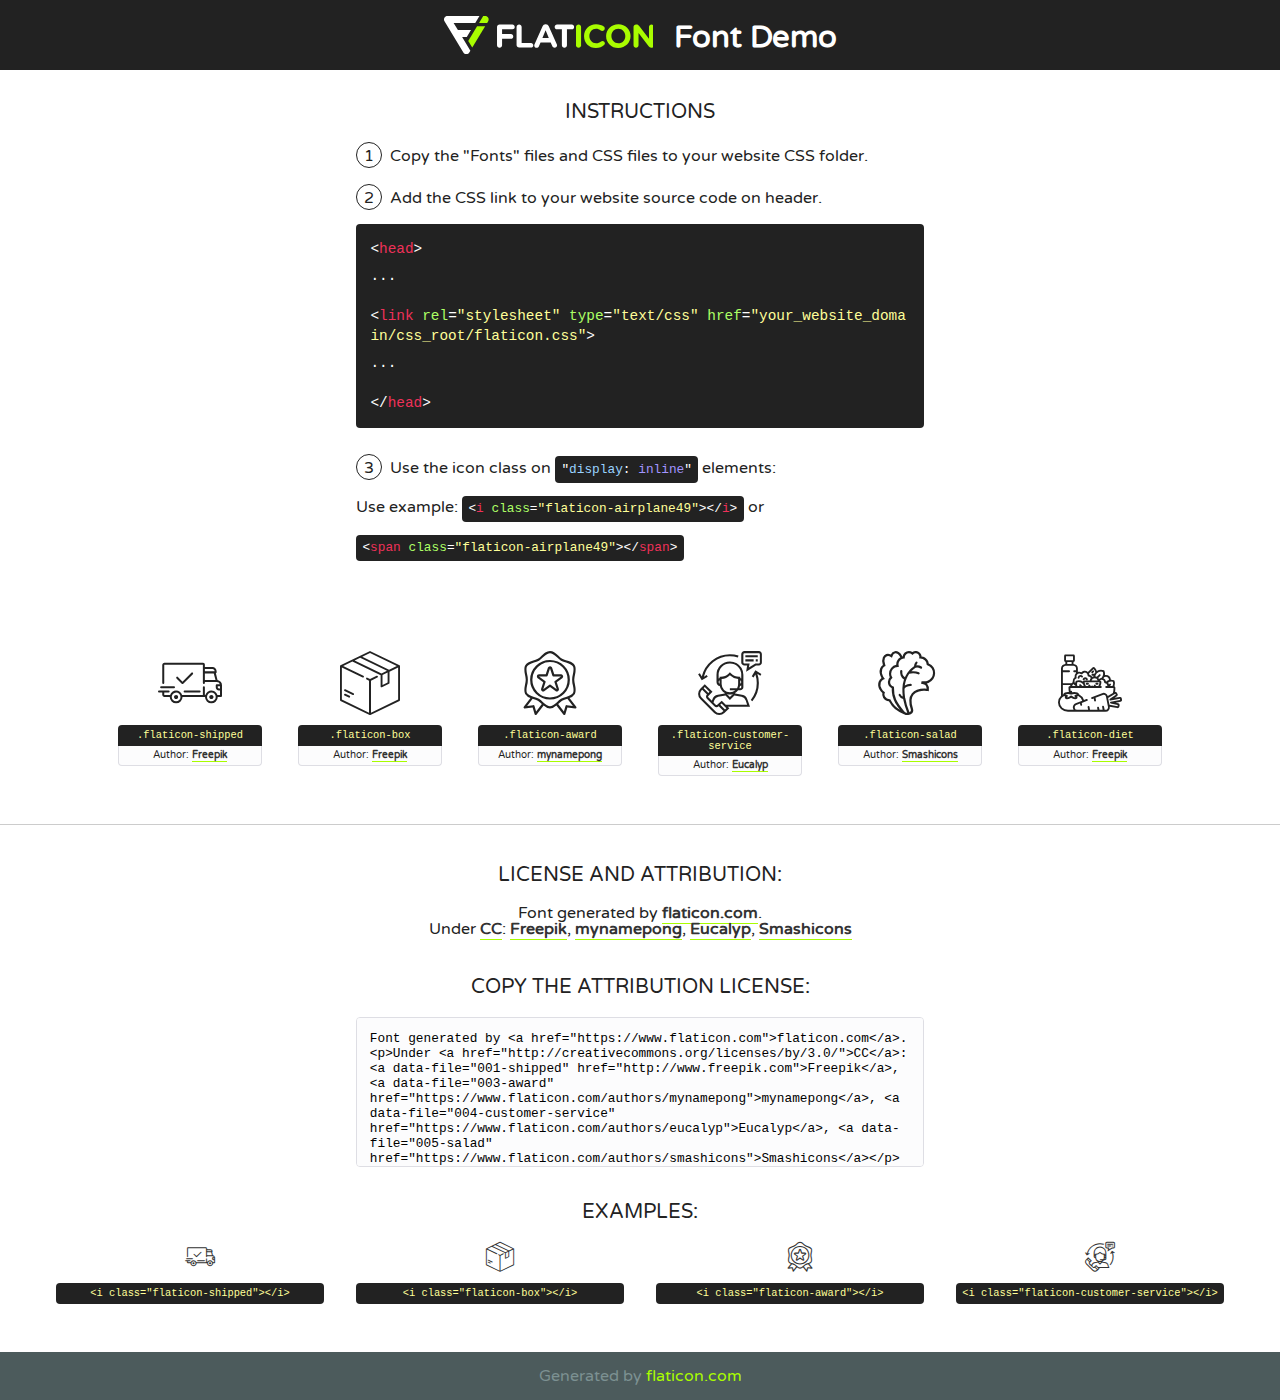
<file: portal/static/fonts/flaticon/font/flaticon.html>
<!DOCTYPE html>
<!--
  Flaticon icon font: Flaticon
  Creation date: 17/07/2019 12:38
-->
<html>
<!DOCTYPE html>
<html>

<head>
    <title>Flaticon WebFont</title>
    <link href="http://fonts.googleapis.com/css?family=Varela+Round" rel="stylesheet" type="text/css" />
    <link rel="stylesheet" type="text/css" href="flaticon.css">
    <meta charset="UTF-8">
    <style>
    html, body, div, span, applet, object, iframe,
    h1, h2, h3, h4, h5, h6, p, blockquote, pre,
    a, abbr, acronym, address, big, cite, code,
    del, dfn, em, img, ins, kbd, q, s, samp,
    small, strike, strong, sub, sup, tt, var,
    b, u, i, center,
    dl, dt, dd, ol, ul, li,
    fieldset, form, label, legend,
    table, caption, tbody, tfoot, thead, tr, th, td,
    article, aside, canvas, details, embed, 
    figure, figcaption, footer, header, hgroup, 
    menu, nav, output, ruby, section, summary,
    time, mark, audio, video {
        margin: 0;
        padding: 0;
        border: 0;
        font-size: 100%;
        font: inherit;
        vertical-align: baseline;
    }
    /* HTML5 display-role reset for older browsers */
    article, aside, details, figcaption, figure, 
    footer, header, hgroup, menu, nav, section {
        display: block;
    }
    body {
        line-height: 1;
    }
    ol, ul {
        list-style: none;
    }
    blockquote, q {
        quotes: none;
    }
    blockquote:before, blockquote:after,
    q:before, q:after {
        content: '';
        content: none;
    }
    table {
        border-collapse: collapse;
        border-spacing: 0;
    }
    body {
        font-family: 'Varela Round', Helvetica, Arial, sans-serif;
        font-size: 16px;
        color: #222;
    }
    a {
        color: #333;
        border-bottom: 1px solid #a9fd00;
        font-weight: bold;
        text-decoration: none;
    }
    * {
        -moz-box-sizing: border-box;
        -webkit-box-sizing: border-box;
        box-sizing: border-box;
        margin: 0;
        padding: 0;
    }
    [class^="flaticon-"]:before, [class*=" flaticon-"]:before, [class^="flaticon-"]:after, [class*=" flaticon-"]:after {
        font-family: Flaticon;
        font-size: 30px;
        font-style: normal;
        margin-left: 20px;
        color: #333;
    }
    .wrapper {
        max-width: 600px;
        margin: auto;
        padding: 0 1em;
    }
    .title {
        font-size: 1.25em;
        text-align: center;
        margin-bottom: 1em;
        text-transform: uppercase;
    }
    header {
        text-align: center;
        background-color: #222;
        color: #fff;
        padding: 1em;
    }
    header .logo {
        width: 210px;
        height: 38px;
        display: inline-block;
        vertical-align: middle;
        margin-right: 1em;
        border: none;
    }
    header strong {
        font-size: 1.95em;
        font-weight: bold;
        vertical-align: middle;
        margin-top: 5px;
        display: inline-block;
    }
    .demo {
        margin: 2em auto;
        line-height: 1.25em;
    }
    .demo ul li {
        margin-bottom: 1em;
    }
    .demo ul li .num {
        color: #222;
        border-radius: 20px;
        display: inline-block;
        width: 26px;
        padding: 3px;
        height: 26px;
        text-align: center;
        margin-right: 0.5em;
        border: 1px solid #222;
    }
    .demo ul li code {
        background-color: #222;
        border-radius: 4px;
        padding: 0.25em 0.5em;
        display: inline-block;
        color: #fff;
        font-family: Consolas,Monaco,Lucida Console,Liberation Mono,DejaVu Sans Mono,Bitstream Vera Sans Mono,Courier New, monospace;
        font-weight: lighter;
        margin-top: 1em;
        font-size: 0.8em;
        word-break: break-all;
    }
    .demo ul li code.big {
        padding: 1em;
        font-size: 0.9em;
    }
    .demo ul li code .red {
        color: #EF3159;
    }
    .demo ul li code .green {
        color: #ACFF65;
    }
    .demo ul li code .yellow {
        color: #FFFF99;
    }
    .demo ul li code .blue {
        color: #99D3FF;
    }
    .demo ul li code .purple {
        color: #A295FF;
    }
    .demo ul li code .dots {
        margin-top: 0.5em;
        display: block;
    }
    #glyphs {
        border-bottom: 1px solid #ccc;
        padding: 2em 0;
        text-align: center;
    }
    .glyph {
        display: inline-block;
        width: 9em;
        margin: 1em;
        text-align: center;
        vertical-align: top;
        background: #FFF;
    }
    .glyph .glyph-icon {
        padding: 10px;
        display: block;
        font-family:"Flaticon";
        font-size: 64px;
        line-height: 1;
    }
    .glyph .glyph-icon:before {
        font-size: 64px;
        color: #222;
        margin-left: 0;
    }
    .class-name {
        font-size: 0.65em;
        background-color: #222;
        color: #fff;
        border-radius: 4px 4px 0 0;
        padding: 0.5em;
        color: #FFFF99;
        font-family: Consolas,Monaco,Lucida Console,Liberation Mono,DejaVu Sans Mono,Bitstream Vera Sans Mono,Courier New, monospace;
    }
    .author-name {
        font-size: 0.6em;
        background-color: #fcfcfd;
        border: 1px solid #DEDEE4;
        border-top: 0;
        border-radius: 0 0 4px 4px;
        padding: 0.5em;
    }
    .class-name:last-child {
        font-size: 10px;
        color:#888;
    }
    .class-name:last-child a {
        font-size: 10px;
        color:#555;
    }
    .class-name:last-child a:hover {
        color:#a9fd00;
    }
    .glyph > input {
        display: block;
        width: 100px;
        margin: 5px auto;
        text-align: center;
        font-size: 12px;
        cursor: text;
    }
    .glyph > input.icon-input {
        font-family:"Flaticon";
        font-size: 16px;
        margin-bottom: 10px;
    }
    .attribution .title {
        margin-top: 2em;
    }
    .attribution textarea {
        background-color: #fcfcfd;
        padding: 1em;
        border: none;
        box-shadow: none;
        border: 1px solid #DEDEE4;
        border-radius: 4px;
        resize: none;
        width: 100%;
        height: 150px;
        font-size: 0.8em;
        font-family: Consolas,Monaco,Lucida Console,Liberation Mono,DejaVu Sans Mono,Bitstream Vera Sans Mono,Courier New, monospace;
        -webkit-appearance: none;
    }
    .iconsuse {
        margin: 2em auto;
        text-align: center;
        max-width: 1200px;
    }
    .iconsuse:after {
        content: '';
        display: table;
        clear: both;
    }
    .iconsuse .image {
        float: left;
        width: 25%;
        padding: 0 1em;
    }
    .iconsuse .image p {
        margin-bottom: 1em;
    }
    .iconsuse .image span {
        display: block;
        font-size: 0.65em;
        background-color: #222;
        color: #fff;
        border-radius: 4px;
        padding: 0.5em;
        color: #FFFF99;
        margin-top: 1em;
        font-family: Consolas,Monaco,Lucida Console,Liberation Mono,DejaVu Sans Mono,Bitstream Vera Sans Mono,Courier New, monospace;
    }
    #footer {
        text-align: center;
        background-color: #4C5B5C;
        color: #7c9192;
        padding: 1em;
    }
    #footer a {
        border: none;
        color: #a9fd00;
        font-weight: normal;
    }
    @media (max-width: 960px) {
        .iconsuse .image {
            width: 50%;
        }
    }
    @media (max-width: 560px) {
        .iconsuse .image {
            width: 100%;
        }
    }
    </style>
</head>

<body class="characters-off">

    <header>
        <a href="https://www.flaticon.com" target="_blank" class="logo">
            <svg version="1.1" xmlns="http://www.w3.org/2000/svg" xmlns:xlink="http://www.w3.org/1999/xlink" xmlns:a="http://ns.adobe.com/AdobeSVGViewerExtensions/3.0/" viewBox="0 0 560.875 102.036" enable-background="new 0 0 560.875 102.036" xml:space="preserve">
                <defs>
                </defs>
                <g>
                    <g class="letters">
                        <path fill="#ffffff" d="M141.596,29.675c0-3.777,2.985-6.767,6.764-6.767h34.438c3.426,0,6.15,2.728,6.15,6.15
                        c0,3.43-2.724,6.149-6.15,6.149h-27.674v13.091h23.719c3.429,0,6.151,2.724,6.151,6.15c0,3.43-2.723,6.149-6.151,6.149h-23.719
                        v17.574c0,3.773-2.986,6.761-6.764,6.761c-3.779,0-6.764-2.989-6.764-6.761V29.675z"></path>
                        <path fill="#ffffff" d="M193.844,29.149c0-3.781,2.985-6.767,6.764-6.767c3.776,0,6.763,2.985,6.763,6.767v42.957h25.039
                        c3.426,0,6.149,2.726,6.149,6.153c0,3.425-2.723,6.15-6.149,6.15h-31.802c-3.779,0-6.764-2.986-6.764-6.768V29.149z"></path>
                        <path fill="#ffffff" d="M241.891,75.71l21.438-48.407c1.492-3.341,4.215-5.357,7.906-5.357h0.792
                        c3.686,0,6.323,2.017,7.815,5.357l21.439,48.407c0.436,0.967,0.701,1.845,0.701,2.723c0,3.602-2.809,6.501-6.414,6.501
                        c-3.161,0-5.269-1.845-6.499-4.655l-4.132-9.661h-27.059l-4.301,10.102c-1.144,2.631-3.426,4.214-6.237,4.214
                        c-3.517,0-6.24-2.81-6.24-6.325C241.1,77.64,241.451,76.677,241.891,75.71z M279.932,58.666l-8.521-20.297l-8.526,20.297H279.932
                        z"></path>
                        <path fill="#ffffff" d="M314.864,35.387H301.86c-3.429,0-6.239-2.813-6.239-6.238c0-3.429,2.811-6.24,6.239-6.24h39.533
                        c3.426,0,6.237,2.811,6.237,6.24c0,3.425-2.811,6.238-6.237,6.238h-13.001v42.785c0,3.773-2.99,6.761-6.764,6.761
                        c-3.779,0-6.764-2.989-6.764-6.761V35.387z"></path>
                        <path fill="#A9FD00" d="M352.615,29.149c0-3.781,2.985-6.767,6.767-6.767c3.774,0,6.761,2.985,6.761,6.767v49.024
                        c0,3.773-2.987,6.761-6.761,6.761c-3.781,0-6.767-2.989-6.767-6.761V29.149z"></path>
                        <path fill="#A9FD00" d="M374.132,53.836v-0.179c0-17.481,13.178-31.801,32.065-31.801c9.22,0,15.459,2.458,20.557,6.238
                        c1.402,1.054,2.637,2.985,2.637,5.357c0,3.692-2.985,6.59-6.681,6.59c-1.845,0-3.071-0.702-4.044-1.319
                        c-3.776-2.813-7.729-4.393-12.562-4.393c-10.364,0-17.831,8.611-17.831,19.154v0.173c0,10.542,7.291,19.329,17.831,19.329
                        c5.715,0,9.492-1.756,13.359-4.834c1.049-0.874,2.458-1.491,4.039-1.491c3.429,0,6.325,2.813,6.325,6.236
                        c0,2.106-1.056,3.78-2.282,4.834c-5.539,4.834-12.036,7.733-21.878,7.733C387.572,85.464,374.132,71.493,374.132,53.836z"></path>
                        <path fill="#A9FD00" d="M433.009,53.836v-0.179c0-17.481,13.79-31.801,32.766-31.801c18.981,0,32.592,14.143,32.592,31.628v0.173
                        c0,17.483-13.785,31.807-32.769,31.807C446.625,85.464,433.009,71.32,433.009,53.836z M484.224,53.836v-0.179
                        c0-10.539-7.725-19.326-18.626-19.326c-10.893,0-18.449,8.611-18.449,19.154v0.173c0,10.542,7.73,19.329,18.626,19.329
                        C476.676,72.986,484.224,64.378,484.224,53.836z"></path>
                        <path fill="#A9FD00" d="M506.233,29.321c0-3.774,2.99-6.763,6.767-6.763h1.401c3.252,0,5.183,1.583,7.029,3.953l26.093,34.265
                        V29.059c0-3.692,2.99-6.677,6.681-6.677c3.683,0,6.671,2.985,6.671,6.677v48.934c0,3.78-2.987,6.765-6.764,6.765h-0.436
                        c-3.257,0-5.188-1.581-7.034-3.953l-27.056-35.492v32.944c0,3.687-2.985,6.676-6.678,6.676c-3.683,0-6.673-2.989-6.673-6.676
                        V29.321z"></path>
                    </g>
                    <g class="insignia">
                        <path fill="#ffffff" d="M48.372,56.137h12.517l11.156-18.537H37.186L25.688,18.539h57.825L94.668,0H9.271
                        C5.925,0,2.842,1.801,1.198,4.716c-1.644,2.907-1.593,6.482,0.134,9.343l50.38,83.501c1.678,2.781,4.689,4.476,7.938,4.476
                        c3.246,0,6.257-1.695,7.935-4.476l2.898-4.804L48.372,56.137z"></path>
                        <g class="i">
                            <path fill="#A9FD00" d="M93.575,18.539h0.031v0.004l21.652,0.004l2.705-4.488c1.727-2.861,1.778-6.436,0.133-9.343
                            C116.454,1.801,113.371,0,110.026,0h-5.294L93.575,18.539z"></path>
                            <polygon fill="#A9FD00" points="88.291,27.356 64.725,66.486 75.519,84.404 109.942,27.356"></polygon>
                        </g>
                    </g>
                </g>
            </svg>
        </a>
        <strong>Font Demo</strong>
    </header>


    <section class="demo wrapper">

        <p class="title">Instructions</p>

        <ul>
            <li>
                <span class="num">1</span>Copy the "Fonts" files and CSS files to your website CSS folder.
            </li>
            <li>
                <span class="num">2</span>Add the CSS link to your website source code on header.
                <code class="big">
                    &lt;<span class="red">head</span>&gt;
                    <br/><span class="dots">...</span>
                    <br/>&lt;<span class="red">link</span> <span class="green">rel</span>=<span class="yellow">"stylesheet"</span> <span class="green">type</span>=<span class="yellow">"text/css"</span> <span class="green">href</span>=<span class="yellow">"your_website_domain/css_root/flaticon.css"</span>&gt;
                    <br/><span class="dots">...</span>
                    <br/>&lt;/<span class="red">head</span>&gt;
                </code>
            </li>

            <li>
                <p>
                    <span class="num">3</span>Use the icon class on <code>"<span class="blue">display</span>:<span class="purple"> inline</span>"</code> elements:
                    <br />
                    Use example: <code>&lt;<span class="red">i</span> <span class="green">class</span>=<span class="yellow">&quot;flaticon-airplane49&quot;</span>&gt;&lt;/<span class="red">i</span>&gt;</code> or <code>&lt;<span class="red">span</span> <span class="green">class</span>=<span class="yellow">&quot;flaticon-airplane49&quot;</span>&gt;&lt;/<span class="red">span</span>&gt;</code>
            </li>
        </ul>

    </section>




   <section id="glyphs">          
    
      
        <div class="glyph"><div class="glyph-icon flaticon-shipped"></div>
            <div class="class-name">.flaticon-shipped</div>
            <div class="author-name">Author: <a data-file="001-shipped" href="http://www.freepik.com">Freepik</a> </div> 
        </div>        
        
        <div class="glyph"><div class="glyph-icon flaticon-box"></div>
            <div class="class-name">.flaticon-box</div>
            <div class="author-name">Author: <a data-file="002-box" href="http://www.freepik.com">Freepik</a> </div> 
        </div>        
        
        <div class="glyph"><div class="glyph-icon flaticon-award"></div>
            <div class="class-name">.flaticon-award</div>
            <div class="author-name">Author: <a data-file="003-award" href="https://www.flaticon.com/authors/mynamepong">mynamepong</a> </div> 
        </div>        
        
        <div class="glyph"><div class="glyph-icon flaticon-customer-service"></div>
            <div class="class-name">.flaticon-customer-service</div>
            <div class="author-name">Author: <a data-file="004-customer-service" href="https://www.flaticon.com/authors/eucalyp">Eucalyp</a> </div> 
        </div>        
        
        <div class="glyph"><div class="glyph-icon flaticon-salad"></div>
            <div class="class-name">.flaticon-salad</div>
            <div class="author-name">Author: <a data-file="005-salad" href="https://www.flaticon.com/authors/smashicons">Smashicons</a> </div> 
        </div>        
        
        <div class="glyph"><div class="glyph-icon flaticon-diet"></div>
            <div class="class-name">.flaticon-diet</div>
            <div class="author-name">Author: <a data-file="006-diet" href="http://www.freepik.com">Freepik</a> </div> 
        </div>        
        

    </section>



    <section class="attribution wrapper"   style="text-align:center;">

      <div class="title">License and attribution:</div><div class="attrDiv">Font generated by <a href="https://www.flaticon.com">flaticon.com</a>. <div><p>Under <a href="http://creativecommons.org/licenses/by/3.0/">CC</a>: <a data-file="001-shipped" href="http://www.freepik.com">Freepik</a>, <a data-file="003-award" href="https://www.flaticon.com/authors/mynamepong">mynamepong</a>, <a data-file="004-customer-service" href="https://www.flaticon.com/authors/eucalyp">Eucalyp</a>, <a data-file="005-salad" href="https://www.flaticon.com/authors/smashicons">Smashicons</a></p>  </div>
      </div>
      <div class="title">Copy the Attribution License:</div>

    <textarea onclick="this.focus();this.select();">Font generated by &lt;a href=&quot;https://www.flaticon.com&quot;&gt;flaticon.com&lt;/a&gt;. <p>Under <a href="http://creativecommons.org/licenses/by/3.0/">CC</a>: <a data-file="001-shipped" href="http://www.freepik.com">Freepik</a>, <a data-file="003-award" href="https://www.flaticon.com/authors/mynamepong">mynamepong</a>, <a data-file="004-customer-service" href="https://www.flaticon.com/authors/eucalyp">Eucalyp</a>, <a data-file="005-salad" href="https://www.flaticon.com/authors/smashicons">Smashicons</a></p>  
     </textarea>

    </section>

    <section class="iconsuse">

          <div class="title">Examples:</div>            
             
            <div class="image">
                <p>
                    <i class="glyph-icon flaticon-shipped"></i> 
                    <span>&lt;i class=&quot;flaticon-shipped&quot;&gt;&lt;/i&gt;</span>
                </p>
            </div>
            
            <div class="image">
                <p>
                    <i class="glyph-icon flaticon-box"></i> 
                    <span>&lt;i class=&quot;flaticon-box&quot;&gt;&lt;/i&gt;</span>
                </p>
            </div>
            
            <div class="image">
                <p>
                    <i class="glyph-icon flaticon-award"></i> 
                    <span>&lt;i class=&quot;flaticon-award&quot;&gt;&lt;/i&gt;</span>
                </p>
            </div>
            
            <div class="image">
                <p>
                    <i class="glyph-icon flaticon-customer-service"></i> 
                    <span>&lt;i class=&quot;flaticon-customer-service&quot;&gt;&lt;/i&gt;</span>
                </p>
            </div>
                       
        </div>
                            
    </section>

<div id="footer">
    <div>Generated by <a href="https://www.flaticon.com">flaticon.com</a>
    </div>
</div>



</body>
</html>
</file>
<file: portal/static/fonts/flaticon/font/flaticon.css>
/*
  	Flaticon icon font: Flaticon
  	Creation date: 17/07/2019 12:38
  	*/

@font-face {
  font-family: "Flaticon";
  src: url("./Flaticon.eot");
  src: url("./Flaticon.eot?#iefix") format("embedded-opentype"),
       url("./Flaticon.woff2") format("woff2"),
       url("./Flaticon.woff") format("woff"),
       url("./Flaticon.ttf") format("truetype"),
       url("./Flaticon.svg#Flaticon") format("svg");
  font-weight: normal;
  font-style: normal;
}

@media screen and (-webkit-min-device-pixel-ratio:0) {
  @font-face {
    font-family: "Flaticon";
    src: url("./Flaticon.svg#Flaticon") format("svg");
  }
}

[class^="flaticon-"]:before, [class*=" flaticon-"]:before,
[class^="flaticon-"]:after, [class*=" flaticon-"]:after {   
  font-family: Flaticon;
        font-size: 20px;
font-style: normal;
margin-left: 20px;
}

.flaticon-shipped:before { content: "\f100"; }
.flaticon-box:before { content: "\f101"; }
.flaticon-award:before { content: "\f102"; }
.flaticon-customer-service:before { content: "\f103"; }
.flaticon-salad:before { content: "\f104"; }
.flaticon-diet:before { content: "\f105"; }
</file>
